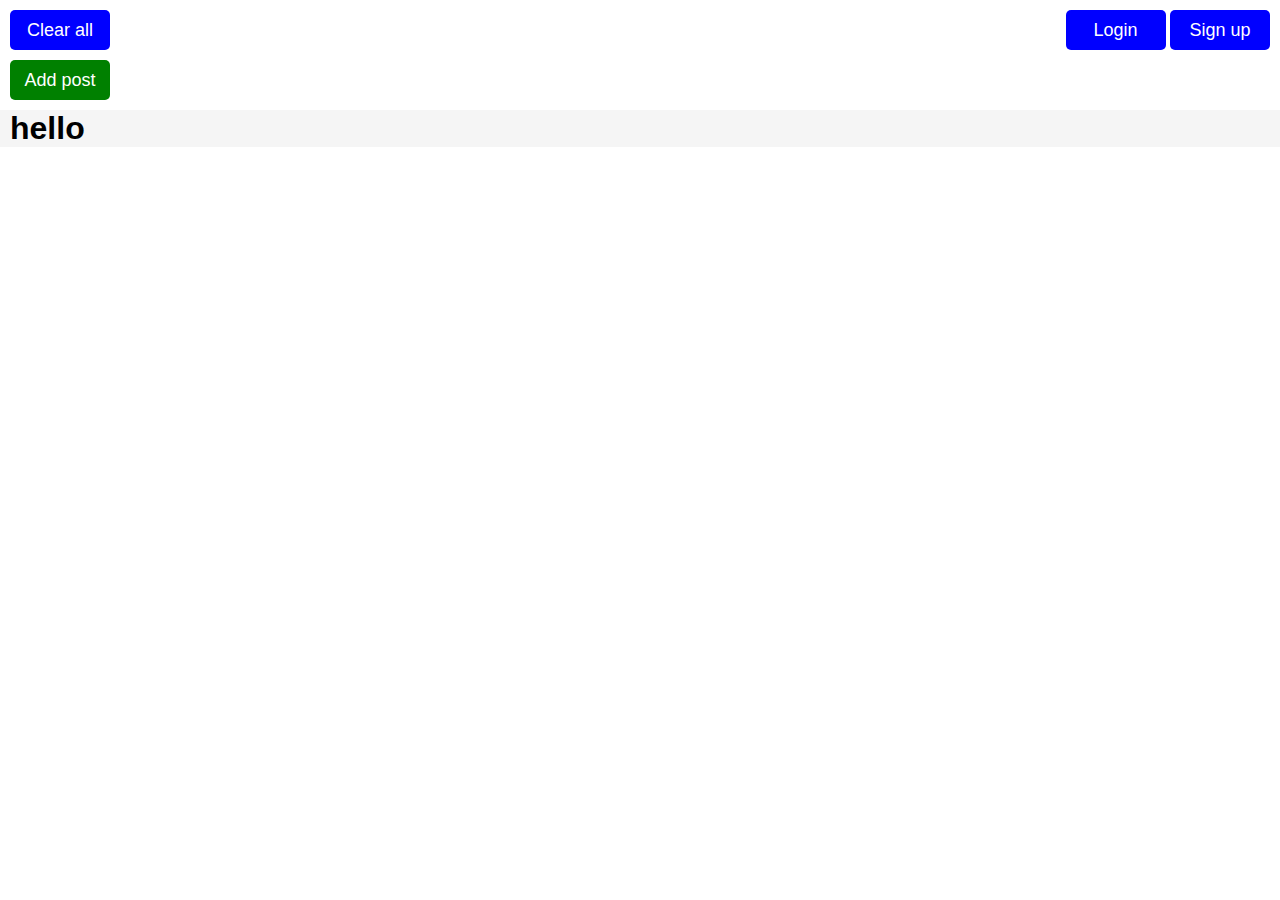
<file: main.html>
<!DOCTYPE html>
<html lang="en">
<head>
    <meta charset="UTF-8">
    <meta name="viewport" content="width=device-width, initial-scale=1.0">
    <link rel="stylesheet" href="./main.css">
    <title>Posts Page</title>
</head>
<body>
    <div class="container">
        <div class="buttons">
            <div class="left">
                <button class="clear-button" id="clear-button" type="button">Clear all</button>
                <button class="add-button" id="add-button" type="button">Add post</button>
            </div>
            <div class="right">
                <button type="submit">Login</button>
                <button id="signUp" class="signUp-button" type="button">Sign up</button>
            </div>
        </div>
        <div class="main-box" id="main-box">
            <h1 id="post">hello</h1>
        </div>
    </div>
</body>
</html>
</file>
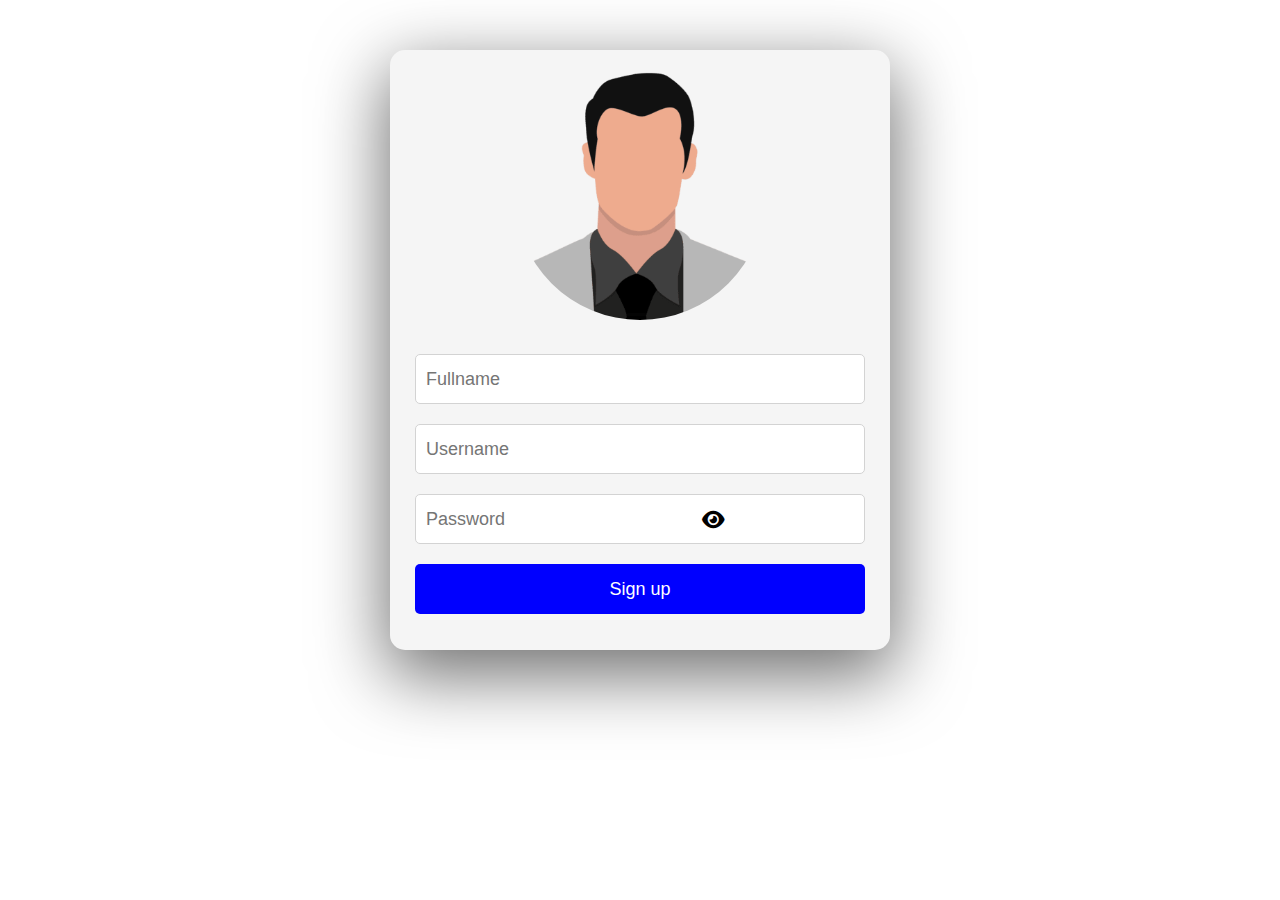
<file: register.html>
<!DOCTYPE html>
<html lang="en">
  <head>
    <meta charset="UTF-8" />
    <meta name="viewport" content="width=device-width, initial-scale=1.0" />
    <link rel="stylesheet" href="./register.css" />
    <link
      rel="stylesheet"
      href="https://cdnjs.cloudflare.com/ajax/libs/font-awesome/6.7.2/css/all.min.css"
      integrity="sha512-Evv84Mr4kqVGRNSgIGL/F/aIDqQb7xQ2vcrdIwxfjThSH8CSR7PBEakCr51Ck+w+/U6swU2Im1vVX0SVk9ABhg=="
      crossorigin="anonymous"
      referrerpolicy="no-referrer" />
    <title>Registration Page</title>
  </head>
  <body>
    <div class="container">
      <div class="registration">
        <div class="register-image">
          <img src="./images/register-image2.png" alt="register image" />
        </div>
        <form class="register" action="" method="get">
          <input class="fullname-input" id="fullname-input" type="text" placeholder="Fullname" required />
          <input class="email-input" id="email-input" type="email" placeholder="Username" required />
          <input class="password-input" id="password-input" type="password" placeholder="Password" required />
          <i class="fa-solid fa-eye eyes" id="password-eyes"></i>
          <button id="signUp" class="signUp-button" type="button">Sign up</button>
        </form>
      </div>
    </div>
    <script src="./registration.js"></script>
  </body>
</html>
</file>
<file: main.css>
* {
  box-sizing: border-box;
  margin: 0;
  padding: 0;
}

body {
  font-family: "Roboto", sans-serif;
}

.buttons {
  display: flex;
  justify-content: space-between;
  padding: 10px;
}

button {
  cursor: pointer;
}

.clear-button:hover {
  background-color: darkblue;
  box-shadow: rgba(17, 17, 26, 0.1) 0px 4px 16px,
    rgba(17, 17, 26, 0.1) 0px 8px 24px, rgba(17, 17, 26, 0.1) 0px 16px 56px;
}

.left {
  display: flex;
  flex-direction: column;
  gap: 10px;
}

.add-button {
  width: 100px;
  height: 40px;
  font-size: 18px;
  border-radius: 5px;
  border: none;
  color: white;
  background-color: green;
}

.add-button:hover {
  background-color: darkgreen;
  box-shadow: rgba(17, 17, 26, 0.1) 0px 4px 16px,
    rgba(17, 17, 26, 0.1) 0px 8px 24px, rgba(17, 17, 26, 0.1) 0px 16px 56px;
}

.right button,
.clear-button {
  width: 100px;
  height: 40px;
  font-size: 18px;
  border-radius: 5px;
  border: none;
  color: white;
  background-color: blue;
}

.right button:hover {
  background-color: darkblue;
  box-shadow: rgba(17, 17, 26, 0.1) 0px 4px 16px,
    rgba(17, 17, 26, 0.1) 0px 8px 24px, rgba(17, 17, 26, 0.1) 0px 16px 56px;
}

.main-box {
    background-color: whitesmoke;
    margin: auto;
    padding-left: 10px;
}
</file>
<file: register.css>
* {
  box-sizing: border-box;
  padding: 0;
  margin: 0;
}

body {
  font-family: "Roboto", sans-serif;
  background-color: white;
}

.container {
  width: 90%;
  margin: auto;
}

.registration {
  width: 500px;
  height: 600px;
  background-color: whitesmoke;
  box-shadow: rgba(0, 0, 0, 0.56) 0px 22px 70px 4px;
  margin: auto;
  margin-top: 50px;
  border-radius: 15px;
}

.register-image img {
  width: 50%;
  border-radius: 50%;
  margin-top: 20px;
  background-color: transparent;
}

.register-image {
  text-align: center;
}

.register {
  margin-top: 30px;
  display: flex;
  flex-direction: column;
  gap: 20px;
  justify-content: center;
  align-items: center;
}

.register input {
  width: 450px;
  height: 50px;
  outline: none;
  border: none;
  font-size: 18px;
  padding-left: 10px;
  border-radius: 5px;
  border: 1px solid lightgray;
}

.register input:focus {
  border: 2px solid black;
}

.register button {
  width: 450px;
  height: 50px;
  font-size: 18px;
  border-radius: 5px;
  border: none;
  color: white;
  background-color: blue;
  cursor: pointer;
}

.register button:hover {
  background-color: darkblue;
  box-shadow: rgba(17, 17, 26, 0.1) 0px 4px 16px, rgba(17, 17, 26, 0.1) 0px 8px 24px, rgba(17, 17, 26, 0.1) 0px 16px 56px;
}

.password-input {
  position: relative;
}

.eyes {
  position: absolute;
  top: 510px;
  right: 555px;
  font-size: 20px;
}

a {
  text-decoration: none;
}

form i {
  cursor: pointer;
}
</file>
